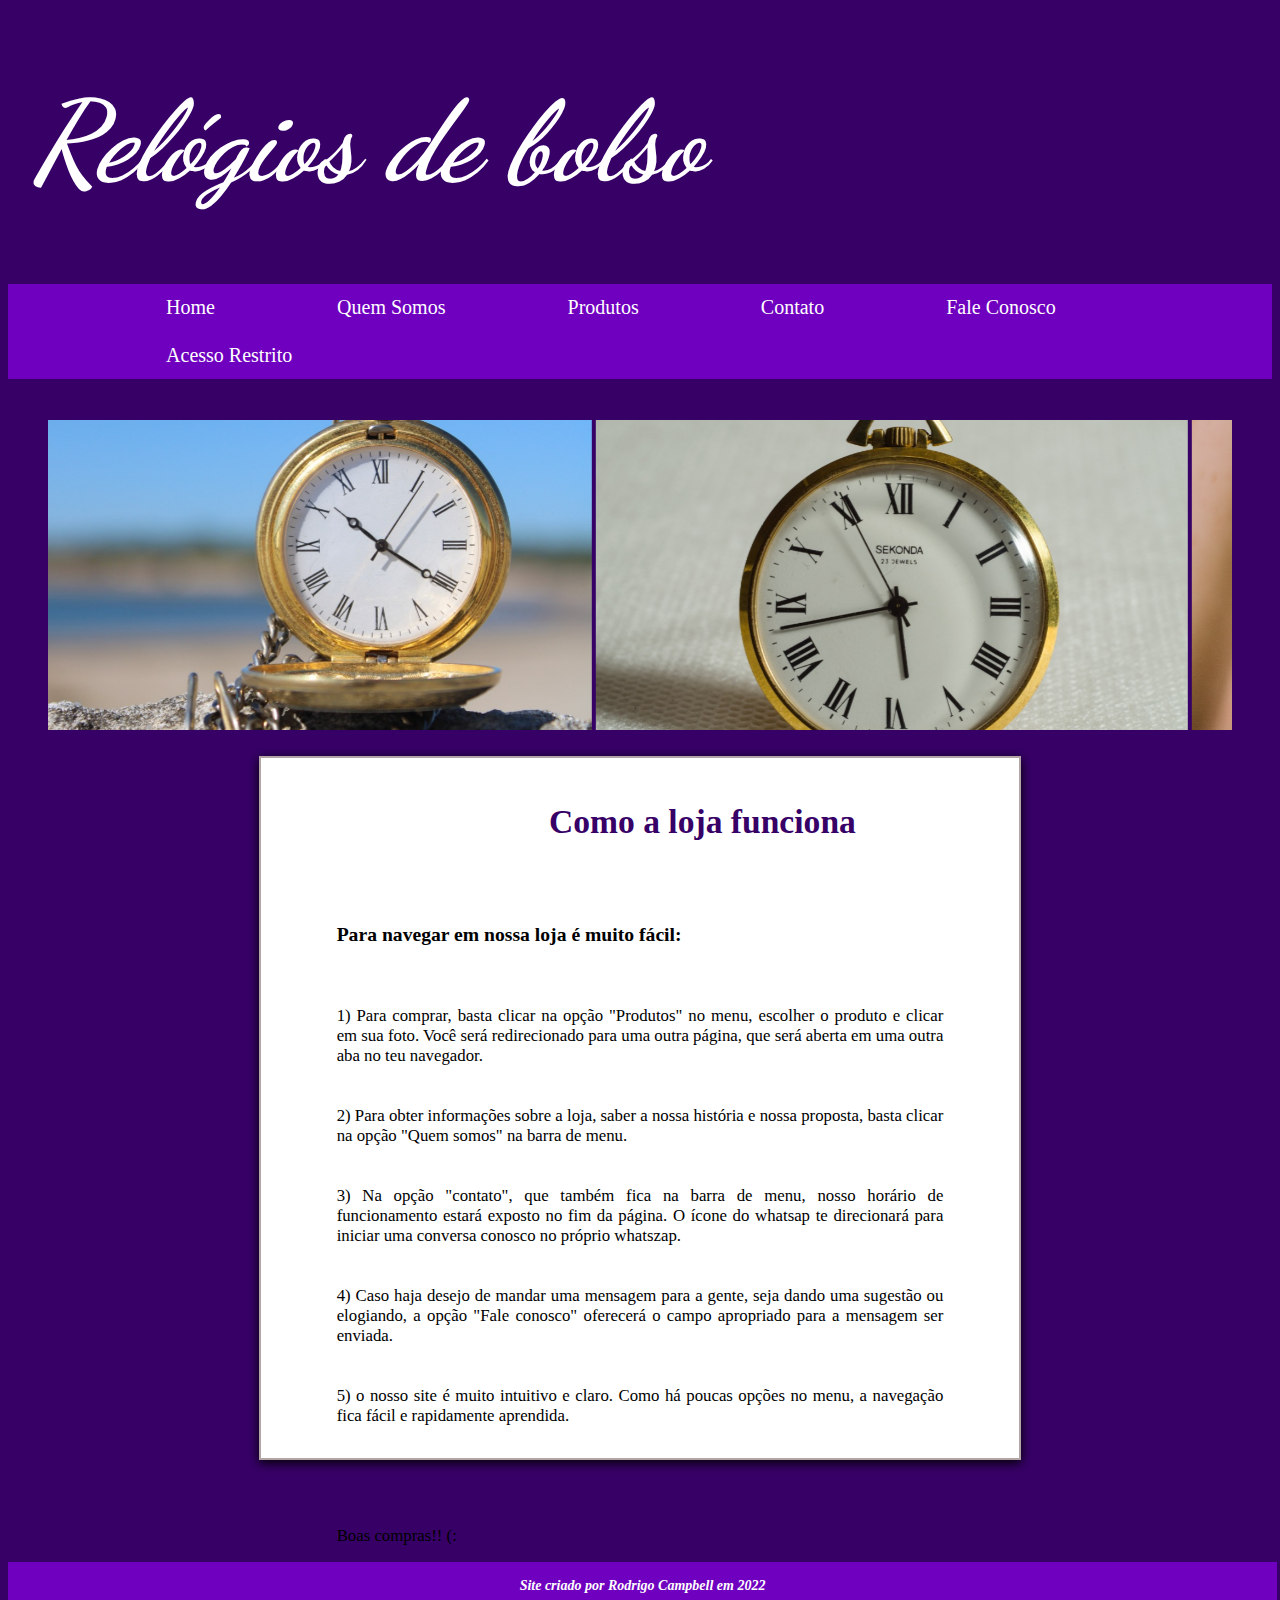
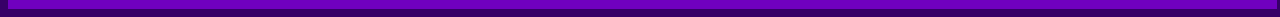
<file: index.html>
<!DOCTYPE html>
<html lang="pt-br">
<head>
    <meta charset="UTF-8">
    <link rel="stylesheet" href="style.css">
    
    <title>Relógios de bolso</title>
</head>
<body>
    <div class="back">
        <div class="header">
            <h1><a href="index.html">Relógios de bolso</a></h1>
            </div>
        <nav>
            <ul>
                <li><a href="index.html">Home</a></li>
                <li><a href="quemsomos.html">Quem Somos</a></li>
                <li><a href="produtos.html">Produtos</a></li>
                <li><a href="contato.html">Contato</a></li>
                <li><a href="faleconosco.html">Fale Conosco</a></li>
                <li><a href="restrito.html">Acesso Restrito</a></li>
            </ul>  
        </nav>

        <div class="carousel">
        <figure class="carrossel">
            <marquee behavior="alternate">
                <img width="50%" height="20%" src="img/relo1.jpg">
                <img width="50%" height="20%"  src="img/relo2.jpg">
                <img width="50%" height="20%"  src="img/relo3.jpg">
                <img width="50%" height="20%"  src="img/relo4.jpg">
                <img width="50%" height="20%"  src="img/relo5.jpg">
                <img width="50%" height="20%"  src="img/relo6.jpg">
                <img width="50%" height="20%" src="img/relo1.jpg">
                <img width="50%" height="20%"  src="img/relo2.jpg">
                <img width="50%" height="20%"  src="img/relo3.jpg">
                <img width="50%" height="20%"  src="img/relo4.jpg">
                <img width="50%" height="20%"  src="img/relo5.jpg">
                <img width="50%" height="20%"  src="img/relo6.jpg">
                <img width="50%" height="20%" src="img/relo1.jpg">
                <img width="50%" height="20%"  src="img/relo2.jpg">
                <img width="50%" height="20%"  src="img/relo3.jpg">
                <img width="50%" height="20%"  src="img/relo4.jpg">
                <img width="50%" height="20%"  src="img/relo5.jpg">
                <img width="50%" height="20%"  src="img/relo6.jpg">
                <img width="50%" height="20%" src="img/relo1.jpg">
                <img width="50%" height="20%"  src="img/relo2.jpg">
                <img width="50%" height="20%"  src="img/relo3.jpg">
                <img width="50%" height="20%"  src="img/relo4.jpg">
                <img width="50%" height="20%"  src="img/relo5.jpg">
                <img width="50%" height="20%"  src="img/relo6.jpg">
            </marquee>
        </figure>
        </div>


        <div class="container">

        <div class="textofront">

            <h1> Como a loja funciona</h1>
            <br> <br>
            <p>
                <h3> Para navegar em nossa loja é muito fácil: </h3> <br> <br>

1) Para comprar, basta clicar na opção "Produtos" no menu, escolher o produto e clicar em sua foto. Você será redirecionado para uma outra página, que será aberta em uma outra aba no teu navegador. <br> <br> <br>


2) Para obter informações sobre a loja, saber a nossa história e nossa proposta, basta clicar na opção "Quem somos" na barra de menu. <br> <br> <br>

3) Na opção "contato", que também fica na barra de menu, nosso horário de funcionamento estará exposto no fim da página. O ícone do whatsap te direcionará para iniciar uma conversa conosco no próprio whatszap. <br> <br> <br>


4) Caso haja desejo de mandar uma mensagem para a gente, seja dando uma sugestão ou elogiando, a opção "Fale conosco" oferecerá o campo apropriado para a mensagem ser enviada. <br> <br> <br>


5) o nosso site é muito intuitivo e claro. Como há poucas opções no menu, a navegação fica fácil e rapidamente aprendida. <br> <br> <br> <br> <br> <br>
Boas compras!! (:


</p>



    </div>

    </div>

        <div class="footer">
            <address>Site criado por Rodrigo Campbell em 2022</address>
        </div>

    </div>
    
    
</body>
</html>
</file>
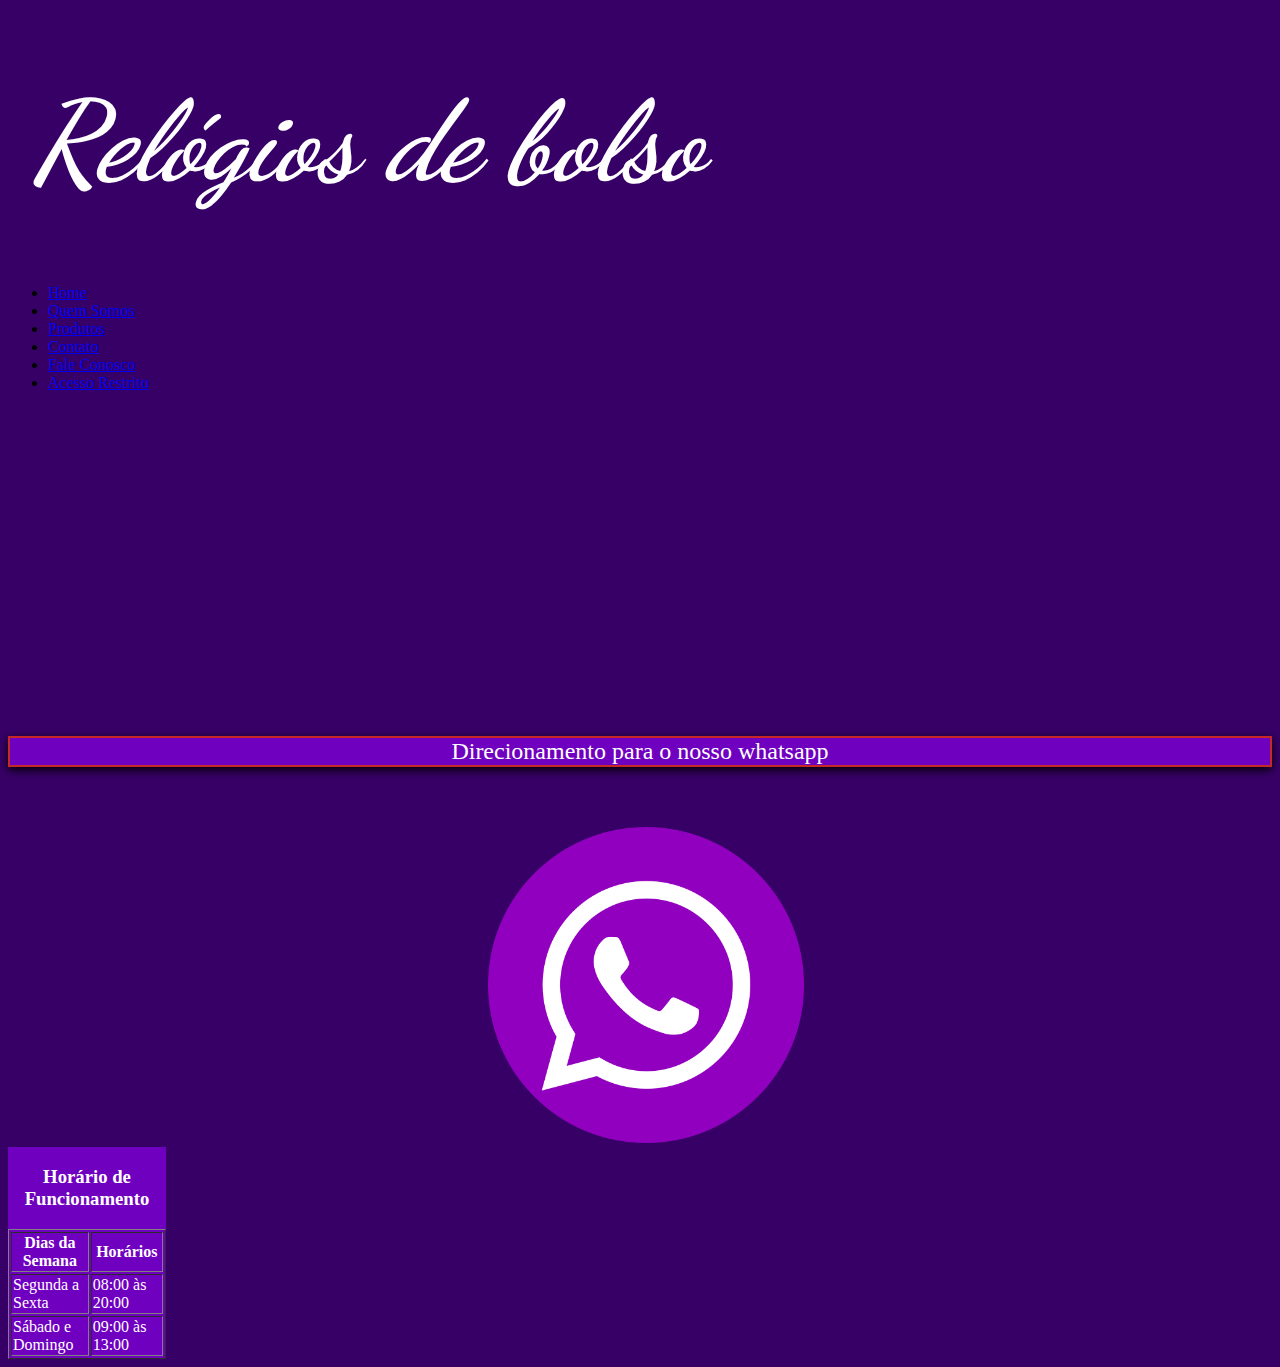
<file: contato.html>
<!DOCTYPE html>
<html lang="pt-br">
<head>
    <meta charset="UTF-8">
    <link rel="stylesheet" href="style.css">
    <title>Relógios de bolso</title>
</head>
<body>
      <div class="back">
        <div class="header">
            <h1><a href="index.html">Relógios de bolso</a></h1>
            </div>
        <div class="menu">
            <ul class="lista">
                <li><a href="index.html">Home</a></li>
                <li><a href="quemsomos.html">Quem Somos</a></li>
                <li><a href="produtos.html">Produtos</a></li>
                <li><a href="contato.html">Contato</a></li>
                <li><a href="faleconosco.html">Fale Conosco</a></li>
                <li><a href="restrito.html">Acesso Restrito</a></li>
            </ul>  
        </div>

    </div>
    <div class="contato">
      <iframe
        class="mapa"
        src="https://www.google.com/maps/embed?pb=!1m18!1m12!1m3!1d3675.356219020248!2d-43.56103518503453!3d-22.900228385015083!2m3!1f0!2f0!3f0!3m2!1i1024!2i768!4f13.1!3m3!1m2!1s0x9be15839e68c4f%3A0x588a284ae162bc38!2sSenac%20Campo%20Grande!5e0!3m2!1spt-BR!2sbr!4v1654534697580!5m2!1spt-BR!2sbr" width="400" height="300" style="border:0;" allowfullscreen="" loading="lazy" referrerpolicy="no-referrer-when-downgrade"></iframe>
        <p> Direcionamento para o nosso whatsapp</p> 
      <br /><br />
      <a target="_blank" href="https://wa.me/5521995321307">
        <img class="zap" src="img/zapzap.jpg" />
      </a>
    </div>
    <div class="tableone">
    <table border="1">
      <caption>
          <h3>
        Horário de Funcionamento
      </h3>
      </caption>
      <tr>
        <th>Dias da Semana</th>
        <th>Horários</th>
      </tr>
      <tr>
        <td>Segunda a Sexta</td>
        <td>08:00 às 20:00</td>
      </tr>
      <tr>
        <td>Sábado e Domingo</td>
        <td>09:00 às 13:00</td>
      </tr>
    </table>   
  </div>

  </div>
</div>
</body>
</html>
</file>
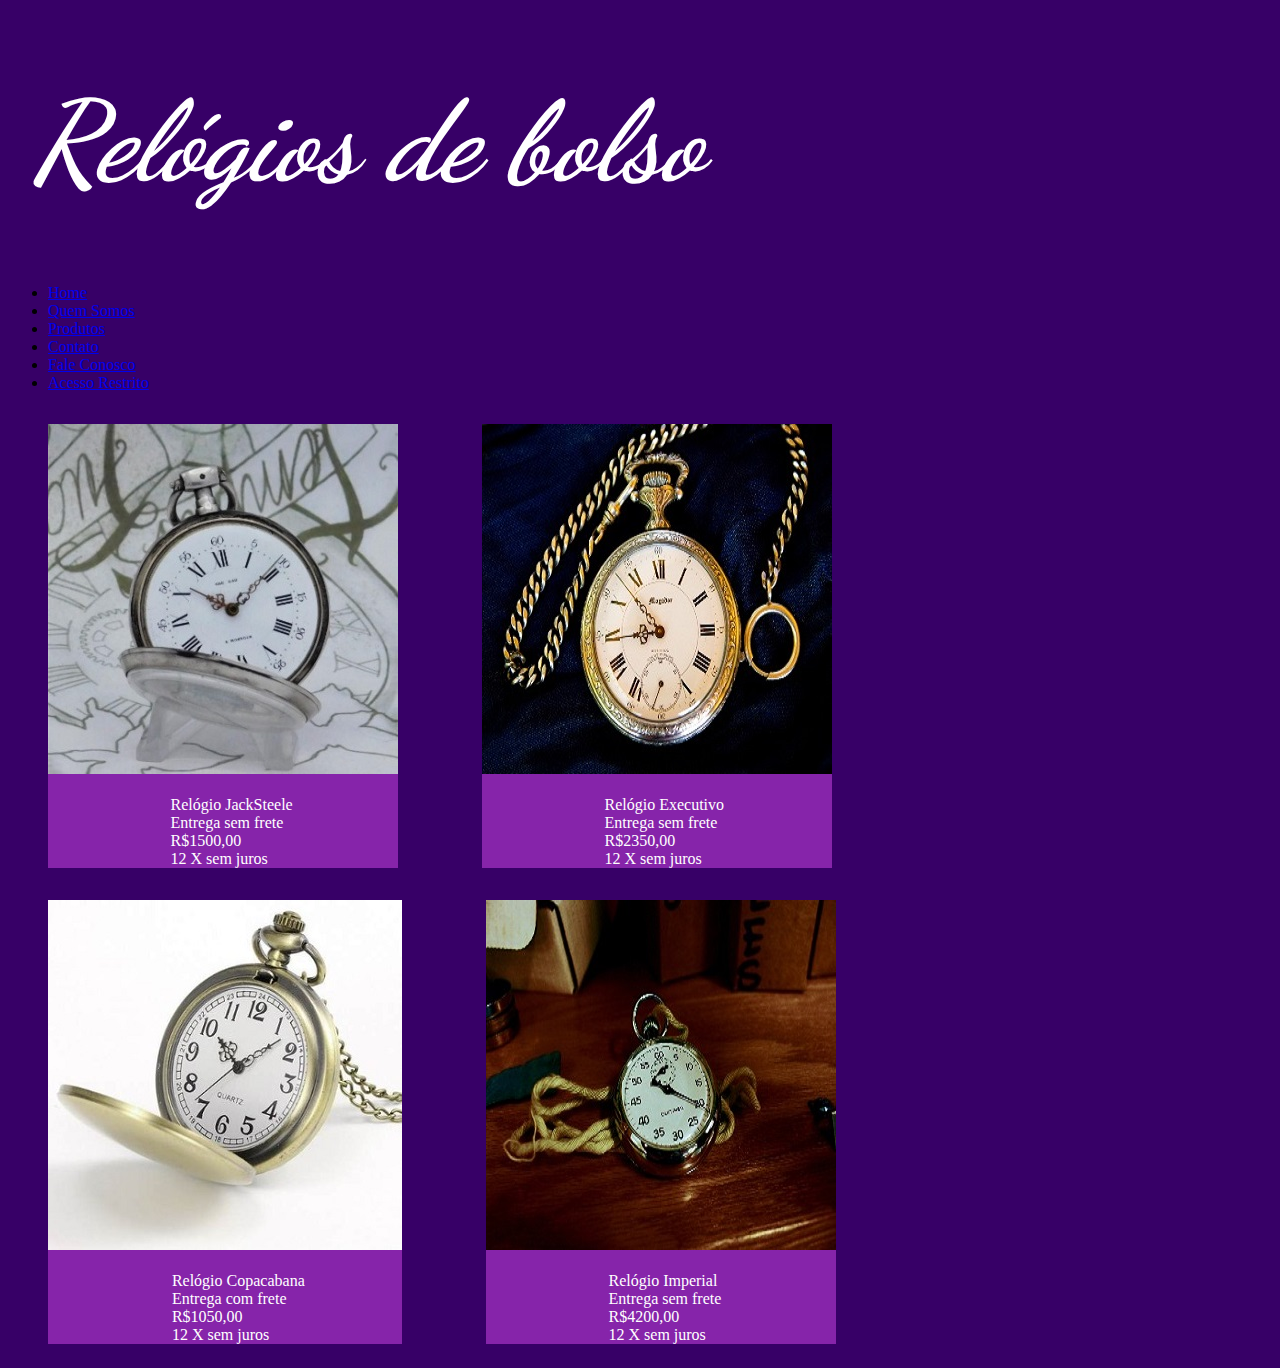
<file: produtos.html>
<!DOCTYPE html>
<html lang="pt-br">
<head>
    <meta charset="UTF-8">
    <link rel="stylesheet" href="style.css">
    <title>Relógios de bolso</title>
</head>
<body>
    <div class="back">
        <div class="header">
            <h1><a href="index.html">Relógios de bolso</a></h1>
            </div>
        <div class="menu">
            <ul class="lista">
                <li><a href="index.html">Home</a></li>
                <li><a href="quemsomos.html">Quem Somos</a></li>
                <li><a href="produtos.html">Produtos</a></li>
                <li><a href="contato.html">Contato</a></li>
                <li><a href="faleconosco.html">Fale Conosco</a></li>
                <li><a href="restrito.html">Acesso Restrito</a></li>
            </ul>  
        </div>
    </div>

    <figure class="imagem">
        <img src="img/rere1.jpg">
        <figcaption> <br> Relógio JackSteele <br> Entrega sem frete  <br>  R$1500,00 <br> 12 X sem juros </figcaption>
        </a>
    </figure>
    <figure class="imagem">
        <img src="img/rere2.jpeg">
        <figcaption> <br> Relógio Executivo <br> Entrega sem frete  <br>  R$2350,00 <br> 12 X sem juros </figcaption>
        </a>
    </figure>
    <figure class="imagem">
        <img src="img/rere3.jpeg">
        <figcaption> <br> Relógio Copacabana <br> Entrega com frete  <br>  R$1050,00 <br> 12 X sem juros </figcaption>
        </a>
    </figure>
    <figure class="imagem">
        <img src="img/rere4.jpeg">
        <figcaption> <br> Relógio Imperial <br> Entrega sem frete  <br>  R$4200,00 <br> 12 X sem juros </figcaption>
        </a>
    </figure>



    </body>
    </html>
</file>
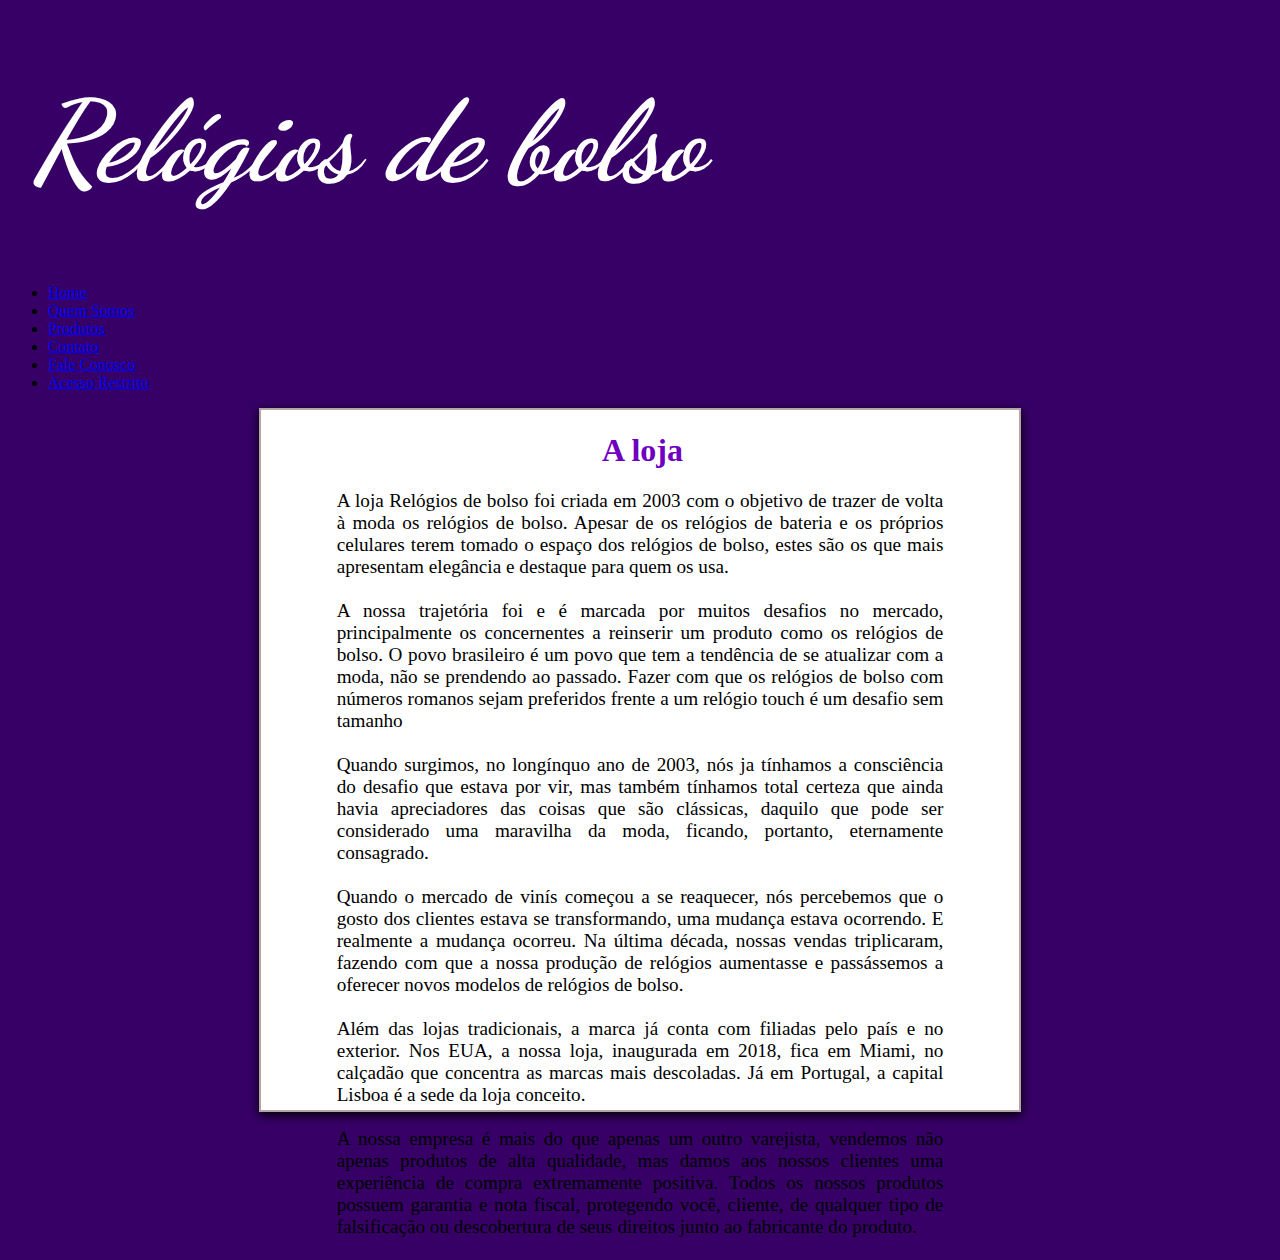
<file: quemsomos.html>
<!DOCTYPE html>
<html lang="pt-br">
<head>
    <meta charset="UTF-8">
    <link rel="stylesheet" href="style.css">
    <title>Relógios de bolso</title>
</head>
<body>
    <div class="back">
        <div class="header">
            <h1><a href="index.html">Relógios de bolso</a></h1>
            </div>
        <div class="menu">
            <ul class="lista">
                <li><a href="index.html">Home</a></li>
                <li><a href="quemsomos.html">Quem Somos</a></li>
                <li><a href="produtos.html">Produtos</a></li>
                <li><a href="contato.html">Contato</a></li>
                <li><a href="faleconosco.html">Fale Conosco</a></li>
                <li><a href="restrito.html">Acesso Restrito</a></li>
            </ul>  
        </div>
        <div class="historia">
        <h1> A loja</h1>
        <p> A loja Relógios de bolso foi criada em 2003 com o objetivo de trazer de volta à moda os relógios de bolso. Apesar de os relógios de bateria e os próprios celulares terem tomado o espaço dos relógios de bolso, estes são os que mais apresentam elegância e destaque para quem os usa. <br><br>
            A nossa trajetória foi e é marcada por muitos desafios no mercado, principalmente os concernentes a reinserir um produto como os relógios de bolso. O povo brasileiro é um povo que tem a tendência de se atualizar com a moda,
            não se prendendo ao passado. Fazer com que os relógios de bolso com números romanos sejam preferidos frente a um relógio touch é um desafio sem tamanho <br> <br>
            Quando surgimos, no longínquo ano de 2003, nós ja tínhamos a consciência do desafio que estava por vir, mas também tínhamos total certeza que ainda havia apreciadores das coisas que são clássicas,
            daquilo que pode ser considerado uma maravilha da moda, ficando, portanto, eternamente consagrado. <br> <br>
            Quando o mercado de vinís começou a se reaquecer, nós percebemos que o gosto dos clientes estava se transformando, uma mudança estava ocorrendo. E realmente a mudança ocorreu. Na última década, nossas vendas triplicaram,
            fazendo com que a nossa produção de relógios aumentasse e passássemos a oferecer novos modelos de relógios de bolso. <br> <br>
            Além das lojas tradicionais, a marca já conta com filiadas pelo país e no exterior. Nos EUA, a nossa loja, inaugurada em 2018, fica em Miami, no calçadão que concentra as marcas mais descoladas. Já em Portugal, a capital Lisboa é a sede da loja conceito. <br> <br>
            A nossa empresa é mais do que apenas um outro varejista, vendemos não apenas produtos de alta qualidade, mas damos aos nossos clientes uma experiência de compra extremamente positiva. 
            Todos os nossos produtos possuem garantia e nota fiscal, protegendo você, cliente, de qualquer tipo de falsificação ou descobertura de seus direitos junto ao fabricante do produto.<br> <br>
               
            </p>
            </div>
        </div>
</body>
</file>
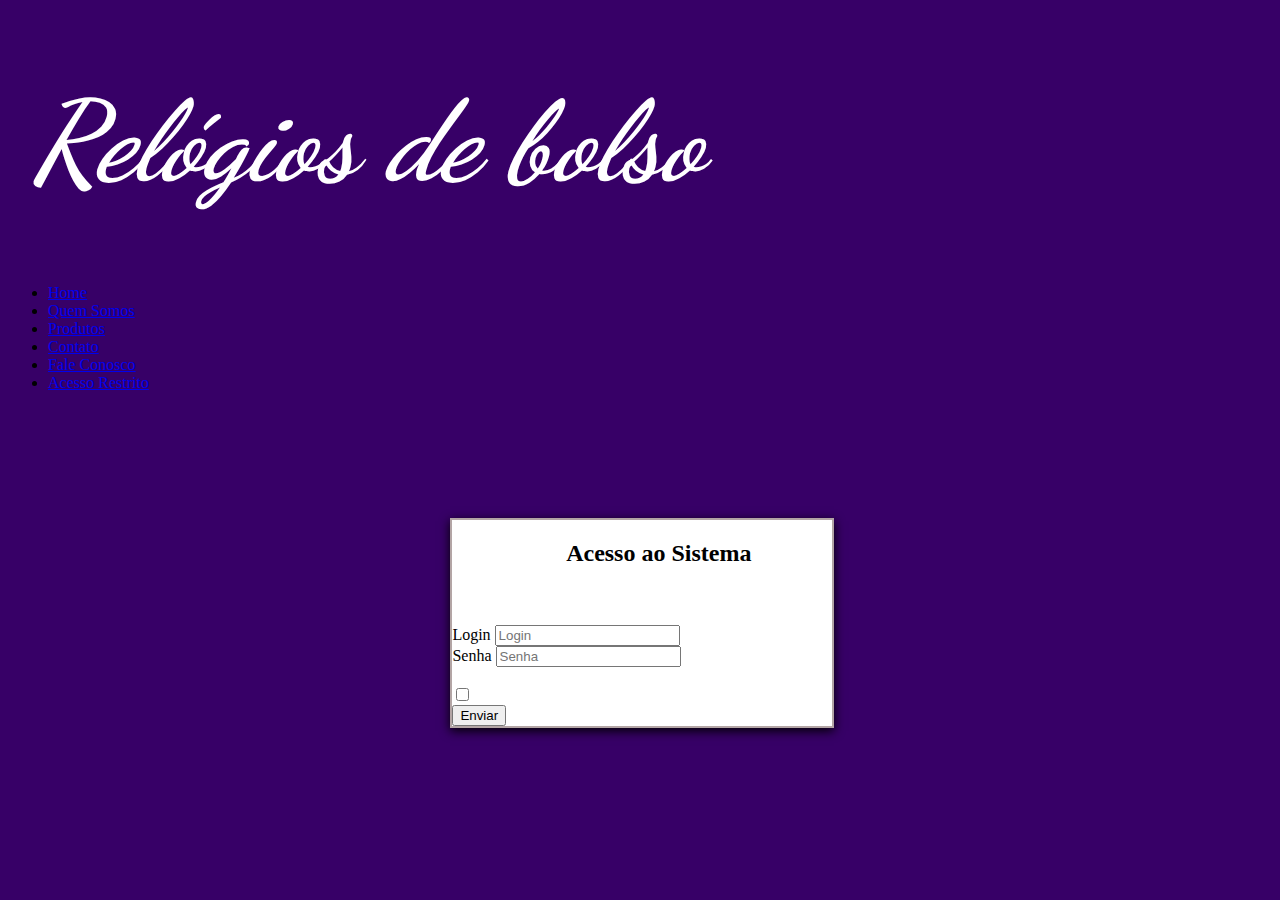
<file: restrito.html>
<!DOCTYPE html>
<html lang="pt-br">
<head>
    <meta charset="UTF-8">
    <link rel="stylesheet" href="style.css">
    <title>Relógios de bolso</title>
</head>
<body>
  <div class="back">
        <div class="header">
            <h1><a href="index.html">Relógios de bolso</a></h1>
            </div>
        <div class="menu">
            <ul class="lista">
                <li><a href="index.html">Home</a></li>
                <li><a href="quemsomos.html">Quem Somos</a></li>
                <li><a href="produtos.html">Produtos</a></li>
                <li><a href="contato.html">Contato</a></li>
                <li><a href="faleconosco.html">Fale Conosco</a></li>
                <li><a href="restrito.html">Acesso Restrito</a></li>
            </ul>  
        </div>

        <div class="restrito">
            <form class="form-signin">
              <h2 class="form-signin-heading">Acesso ao Sistema</h2>
              <label for="inputlogin" class="sr-only">Login</label>
              <input type="login" name="login" id="inputlogin" class="form-control" placeholder="Login" required 
                  oninvalid="setCustomValidity('Por favor, preencha o campo LOGIN')" 
                  onchange="try{setCustomValidity('')}catch(e){}"/> <br>
              <label for="inputSenha" class="sr-only">Senha</label>
              <input type="password" name="senha" id="inputSenha" class="form-control" placeholder="Senha" required
                  oninvalid="setCustomValidity('Por favor, preencha o campo SENHA')" 
                  onchange="try{setCustomValidity('')}catch(e){}"/>
              <div class="checkbox">
                <label> <br>
                  <input type="checkbox" value="lembre-me"> Lembre-me
                </label>
              </div>
              <button class="btn btn-lg btn-primary btn-block" type="submit">Enviar</button>
            </form>
      
          </div>
        
        </div>
    </body>

    </html>
    <script src="https://cdn.jsdelivr.net/npm/bootstrap@5.1.3/dist/js/bootstrap.bundle.min.js" integrity="sha384-ka7Sk0Gln4gmtz2MlQnikT1wXgYsOg+OMhuP+IlRH9sENBO0LRn5q+8nbTov4+1p" crossorigin="anonymous"></script>
    <script src="https://cdn.jsdelivr.net/npm/@popperjs/core@2.10.2/dist/umd/popper.min.js" integrity="sha384-7+zCNj/IqJ95wo16oMtfsKbZ9ccEh31eOz1HGyDuCQ6wgnyJNSYdrPa03rtR1zdB" crossorigin="anonymous"></script>
    <script src="https://cdn.jsdelivr.net/npm/bootstrap@5.1.3/dist/js/bootstrap.min.js" integrity="sha384-QJHtvGhmr9XOIpI6YVutG+2QOK9T+ZnN4kzFN1RtK3zEFEIsxhlmWl5/YESvpZ13" crossorigin="anonymous"></script>
</file>
<file: style.css>
@import url('https://fonts.googleapis.com/css2?family=Dancing+Script&display=swap');




body{
background-color: #370067;

}

.header{
width: 60%;
font-size: 350%;
font-style: oblique;
margin-bottom: 5%;

}

.header a{
text-decoration: none;
color: #ffffff	;
font-family:'Dancing Script', cursive;


}

.header h1{
margin-left: 3%;

}


nav{
    background-color: #7000bf;
    margin-top: 3%;
    margin-bottom: 2%;
    height: 50%;
    


}

nav li{
display: inline-block;
margin-bottom: 1%;
margin-left: 9.65%;
margin-top: 1%;

}

nav li a{
    text-decoration: none;
    font-size: 20px;
    color: white;
    
 
}



 nav li a:hover{
    background: #8b2bae	;
    color:#fff;
    -moz-box-shadow:0 3px 10px 0 #CCC;
    -webkit-box-shadow:0 3px 10px 0 pink;
    text-shadow:0px 0px 5px pink;
    }


    .carrossel{
display: inline-block;
border-radius: 1em;

    }
    .textofront{

        font-size: 105%;
        text-align: justify;
        color: black;
        padding-top: 3%;
        float: left;
        margin-left: 10%;
        margin-right: 10%;
    }


    h1{
color: #370067	;
font-family: Cambria, Cochin, Georgia, Times, 'Times New Roman', serif;
margin-left: 35%;

    }

    .container {
        margin: 1px auto;
        width: 60%;
        height: 700px;
        text-align: left;
        background: white;
        border: 2px solid rgb(179, 165, 165);
        -moz-box-shadow:0 3px 10px 0 grey;
        -webkit-box-shadow:0 3px 10px 0 black;
      }

      .footer {
        clear: both;
        color: white;
        text-align: center;
        font-size: 14px;
        background-color: #7000bf;
        padding: 1.2%;
        font-weight: bold;
        margin-top: 5%;
        width: 98%
      }

      .historia{
        margin: 1px auto;
        width: 60%;
        height: 700px;
        text-align: justify;
        background: white;
        border: 2px solid rgb(179, 165, 165);
        -moz-box-shadow:0 3px 10px 0 grey;
        -webkit-box-shadow:0 3px 10px 0 black;

      }

      .historia h1{
        margin-left: 45%;
        color: #7000bf;
      }

      .historia p{
margin-left: 10%;
margin-right: 10%;
font-size: 120%;
      }

      .grupo {
        font-family: 'Times New Roman', Times, serif;
        font-size: 20px;
        width: 40%;
        margin-top: 70px;
        margin-left: 29%;
        padding: 10px;
        background-color: #931CBB;
        border: 2px solid rgb(179, 165, 165);
        -moz-box-shadow:0 3px 10px 0 grey;
        -webkit-box-shadow:0 3px 10px 0 black;
      }
      
      .maior {
        font-size: 14px;
        width: 280px;
        resize: none;
      }
      
      .grupo input,
      select,
      textarea {
        background-color: #dddddd;
        width: 80%;

      }

      .grupo textarea{
        width: 60%;

      }

      .grupo h4{
        color: white;
        font-size: 130%;
      }

      .grupo label{
        color: #CCC;
        font-size: 120%;
      }

      .bottom  {
        width: 40%;

      }
      
      .grupo input:hover,
      input:focus,
      select:hover,
      select:focus,
      textarea:hover,
      textarea:focus {
        border-color: rgb(123, 53, 194);
        background-color: white;
        color: black;
        font-weight: bold;
      }

      .login {
        margin-left: 40%;
      }
      
      .restrito {
        width: 30%;
        background-color: white;
        margin-left: 35%;
        margin-top: 10%;
        border: 2px solid rgb(179, 165, 165);
        -moz-box-shadow:0 3px 10px 0 grey;
        -webkit-box-shadow:0 3px 10px 0 black;
      }
    

      .restrito h2{
        margin-left: 30%;
        padding-bottom: 10%;

      }
      
      .checkbox {
        color: white;
      }

      .contato{
       background-color: #370067;
      
      }

      .contato table {
        background-color: #7000bf;
        border: 2px solid rgb(179, 165, 165);
        -moz-box-shadow:0 3px 10px 0 grey;
        -webkit-box-shadow:0 3px 10px 0 black;
      }
      
      .contato p{
        color: white;
        background-color: #7000bf;
        margin-left: 0%;
        font-size: 150%;
        text-align: center ;
        border: 2px solid rgb(199, 39, 39);
        -moz-box-shadow:0 3px 10px 0 grey;
        -webkit-box-shadow:0 3px 10px 0 black;
      }

      .tableone{
        color: white;
        background-color:#7000bf;
        width: 12.5%;

      }


      .contents li {
        font-size: 90%;
        text-align: justify;
      }

      .zap{
        width: 25%;
        margin-left: 38%;
    }

    .imagem{
      background-color: #8624aa ;

      display:inline-block;

    }

  .imagem figcaption{
    margin-left: 35%;
    width: 120%;
    color: #ffffff;

  }
</file>
